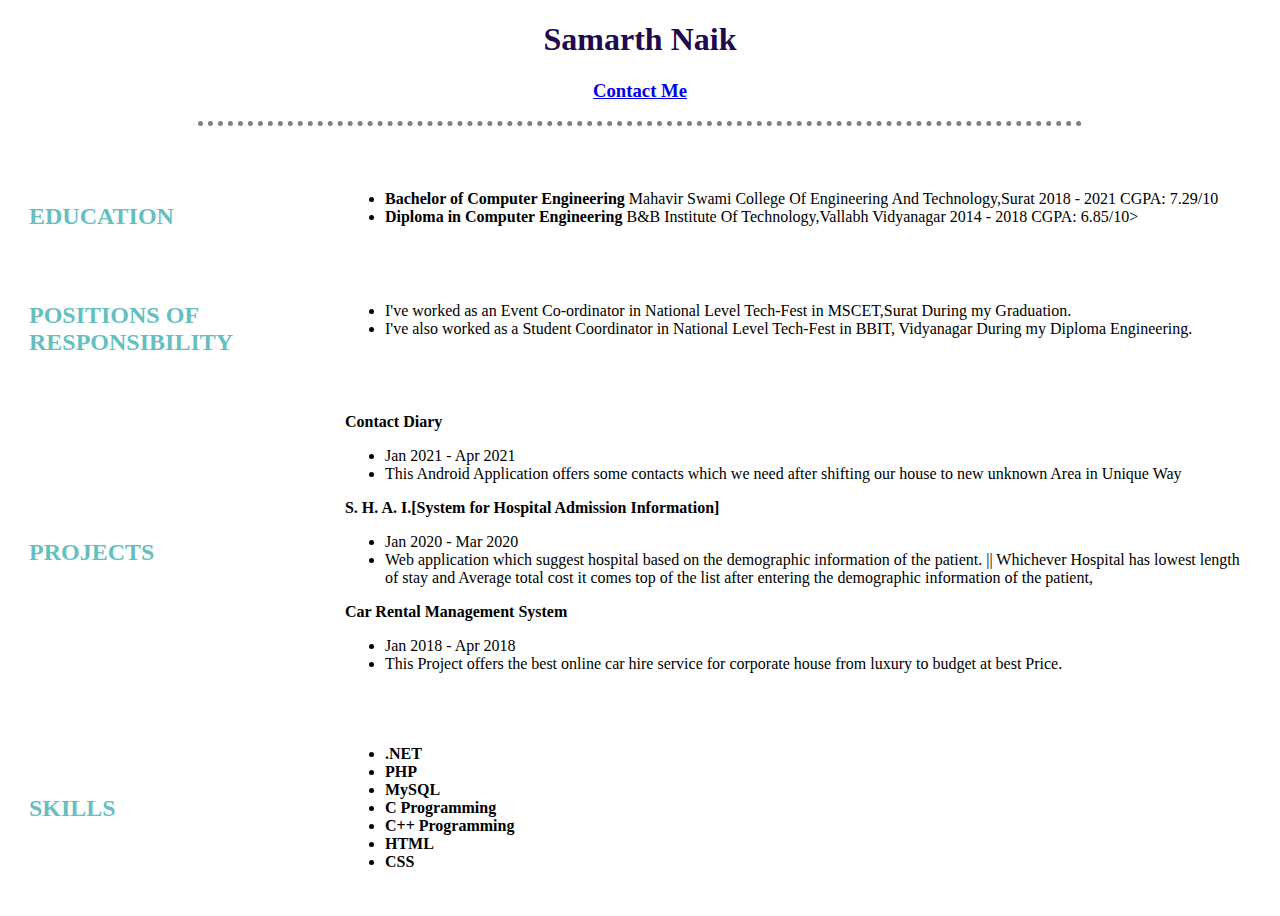
<file: index.html>
<!DOCTYPE html>
<html lang="en" dir="ltr">

<head>
  <meta charset="utf-8">
  <title>Samarth's Petrsonal Site</title>
  
   <style>
   
    hr {
  background-color: White;
  border-style: dotted none none;
  border-color: Grey;
  border-width: 5px;
  width: 70%;
}
h1{
  text-align: center;
  color: #21094e;
}
h2{
color: #66BFBF;
}
h3{
      text-align: center;
  </style>
</head>

<body>
  <h1><strong> Samarth Naik</strong></h1>
  <h3><a href="Contacts.html">Contact Me</a></h3>

  <hr size='3' noshade>
  <br>
  <table cellspacing="20">
    <tr>
      <td>
        <h2>EDUCATION </h2>
      </td>
      <td>
        <ul>
          <li><strong>Bachelor of Computer Engineering</strong>
            Mahavir Swami College Of Engineering And Technology,Surat
            2018 - 2021
            CGPA: 7.29/10</li>

          <li><strong>Diploma in Computer Engineering</strong>
            B&B Institute Of Technology,Vallabh Vidyanagar
            2014 - 2018
            CGPA: 6.85/10></li>
        </ul>
        <br>
      </td>
    </tr>

    <tr>
      <td>
        <h2>POSITIONS OF RESPONSIBILITY </h2>
      </td>
      <td>
        <ul>
          <li>I've worked as an Event Co-ordinator in National Level Tech-Fest in MSCET,Surat During my Graduation.</li>
          <li>I've also worked as a Student Coordinator in National Level Tech-Fest in BBIT, Vidyanagar During my Diploma Engineering.</li>
        </ul>
        <br>
      </td>
    </tr>

    <tr>
      <td>
        <h2>PROJECTS </h2>
      </td>
      <td>
        <p><strong>Contact Diary</strong></p>
        <ul>
          <li>Jan 2021 - Apr 2021</li>
          <li>This Android Application offers some contacts which we need after shifting our house to new unknown Area in Unique Way</li>
        </ul>
        <p><strong>S. H. A. I.[System for Hospital Admission Information]</strong></p>
        <ul>
          <li>Jan 2020 - Mar 2020</li>
          <li>Web application which suggest hospital based on the demographic information of the patient. || Whichever Hospital has lowest length of stay and Average total cost it comes top of the list after entering the demographic information of
            the
            patient,</li>
        </ul>
        <p><strong>Car Rental Management System</strong></p>
        <ul>
          <li>Jan 2018 - Apr 2018</li>
          <li>This Project offers the best online car hire service for corporate house from luxury to budget at best Price.</li>
        </ul>
        <br>
      </td>
    </tr>

    <tr>

      <td>
        <p>
        <h2>SKILLS</h2>
        </p>
      </td>
      <td>
        <ul>
          <li><strong>.NET</strong> </li>
          <li><strong>PHP</strong> </li>
          <li><strong>MySQL</strong> </li>
          <li><strong>C Programming</strong> </li>
          <li><strong>C++ Programming</strong> </li>
          <li><strong>HTML</strong> </li>
          <li><strong>CSS</strong> </li>
        </ul>
      </td>
    </tr>
  </table>
</body>

</html>
</file>
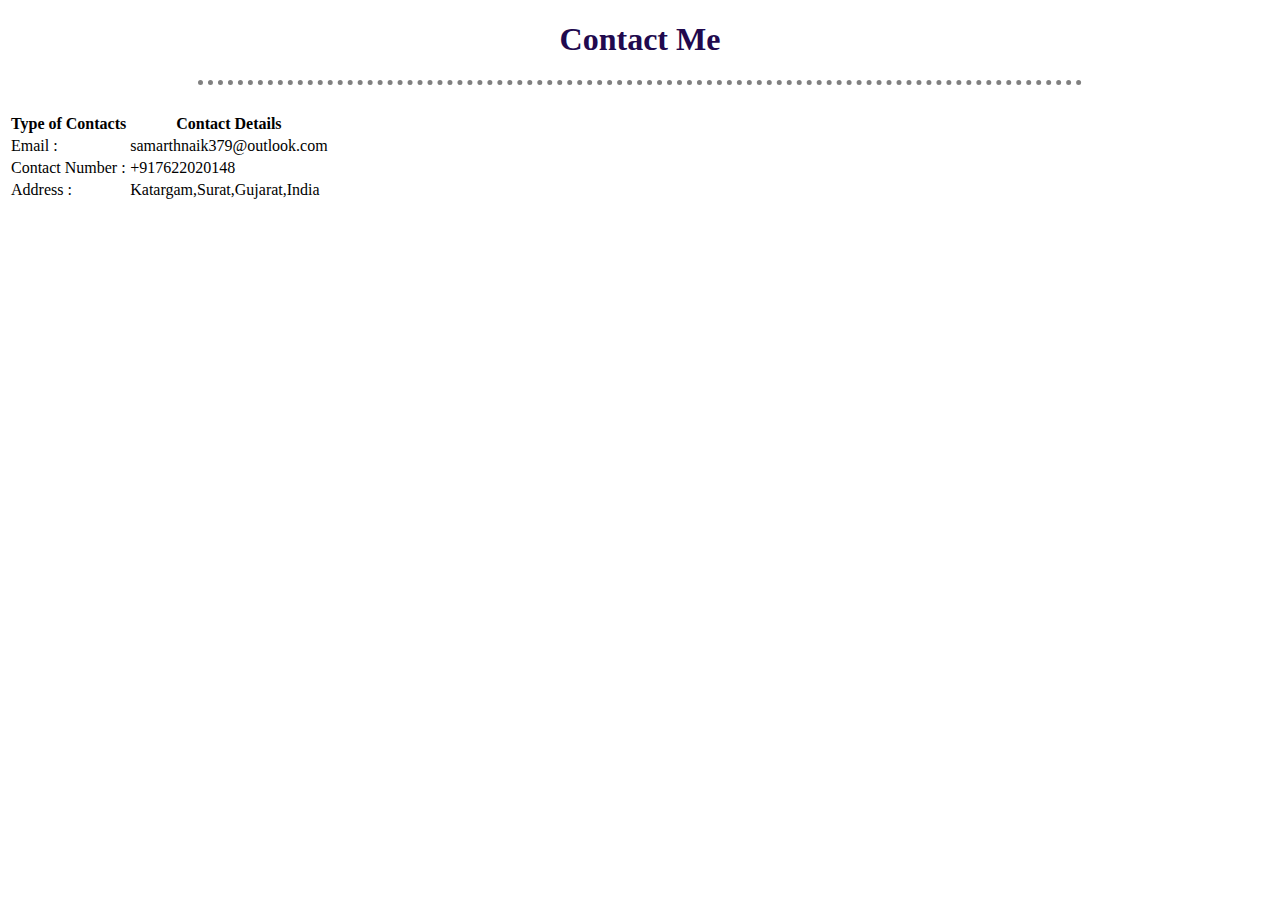
<file: Contacts.html>
<!DOCTYPE html>
<html lang="en" dir="ltr">

<head>
  <meta charset="utf-8">
  <title>Contact Detail</title>
  <style>
   
    hr {
  background-color: White;
  border-style: dotted none none;
  border-color: Grey;
  border-width: 5px;
  width: 70%;
}
h1{
  text-align: center;
  color: #21094e;
}
h2{
color: #66BFBF;
}
  </style>

</head>

<body>
  <h1>Contact Me</h1>
  <hr size='3' noshade>
  <table>
    <thead>
      <tr>
        <th>Type of Contacts</th>
        <th>Contact Details</th>
      </tr>
    </thead>
    <tbody>
      <tr>
        <td>Email :</td>
        <td>samarthnaik379@outlook.com</td>
      </tr>
      <tr>
        <td>Contact Number :</td>
        <td>+917622020148</td>
      </tr>
      <tr>
        <td>Address :</td>
        <td> Katargam,Surat,Gujarat,India</td>
      </tr>
    </tbody><br>


  </table>
  
</body>

</html>
</file>
